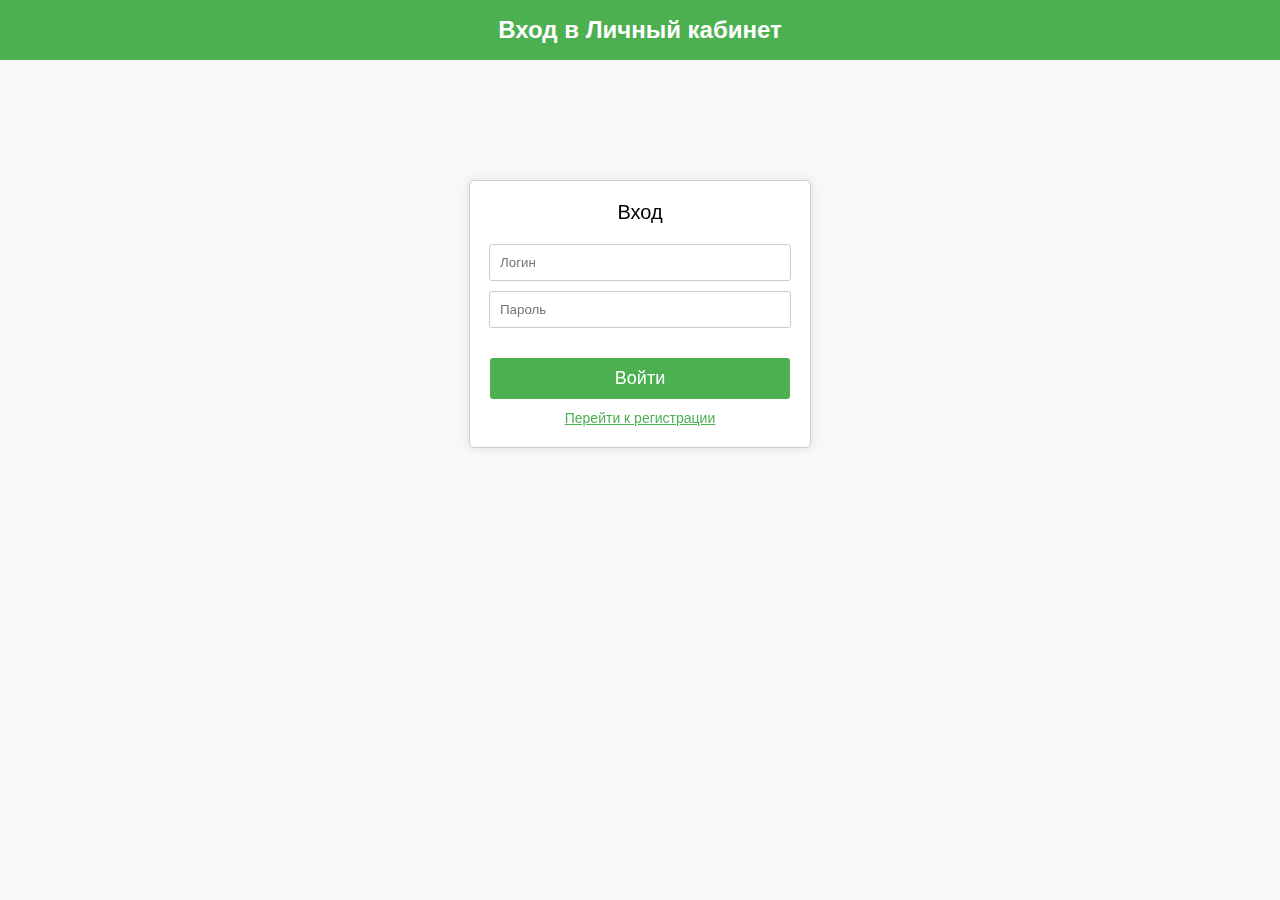
<file: index.html>
<!DOCTYPE html>
<html lang="ru">
<head>
  <meta charset="UTF-8">
  <meta name="viewport" content="width=device-width, initial-scale=1.0">
  <link rel="stylesheet" href="css/style.css">
  <title>Login</title>
</head>
<body>
  <header class="header">
    <h1 class="header__title">Вход в Личный кабинет</h1>
  </header>
  <main class="container">
    <div class="form-wrapper" id="form-wrapper">
      <form onsubmit="goToAdminPanel(event)" class="form" id="login-form">
        <div class="form__title">Вход</div>
        <input type="text" class="form__input" id="login-input" placeholder="Логин">
        <input type="password" class="form__input" id="password-input" placeholder="Пароль">
        <span class="form__error"></span>
        <button type="submit" class="form__button">Войти</button>
        <button type="button" class="toggle-button" onclick="toggleForms()">Перейти к регистрации</button>
      </form>

      <form onsubmit="registerUser(event)" class="form form--back" id="registration-form">
        <div class="form__title">Регистрация</div>
        <input type="text" class="form__input" id="register-login-input" placeholder="Логин">
        <input type="password" class="form__input" id="register-password-input" placeholder="Пароль">
        <button type="submit" class="form__button">Зарегистрироваться</button>
        <button type="button" class="toggle-button" onclick="toggleForms()">Перейти ко входу в ЛК</button>
      </form>
    </div>
  </main>

  <script src="js/script.js"></script>
</body>
</html>
</file>
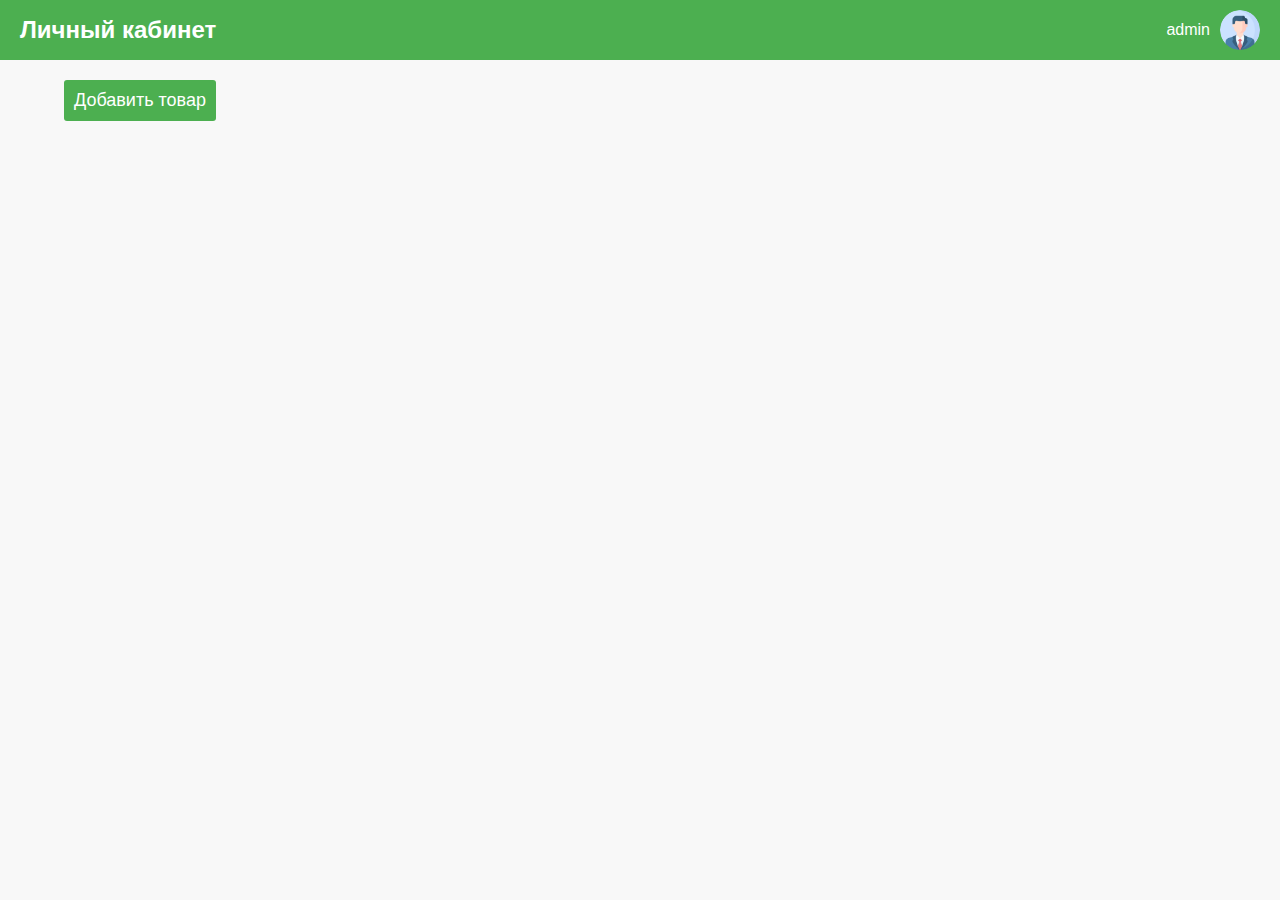
<file: admin.html>
<!DOCTYPE html>
<html lang="ru">
<head>
  <meta charset="UTF-8">
  <meta name="viewport" content="width=device-width, initial-scale=1.0">
  <link rel="stylesheet" href="css/admin.css">
  <title>Admin</title>
</head>
<body>
  <header class="header">
    <h1 class="header__title">Личный кабинет</h1>
    <div class="header__admin-info">
      <span class="header__admin-name">Админ</span>
      <div class="header__admin-avatar">
        <button onclick="logout()" type="button" class="button button--logout">Выйти</button>
      </div>
    </div>
  </header>

  <main class="container">
    <div class="admin-panel">
      <button type="button" class="admin-panel__button" id="add-product">Добавить товар</button>
    </div>

    <div class="product-list">
    </div>

    <div id="addProductModal" class="modal">
      <form onsubmit="saveProduct(event)" class="modal__content">
        <span class="modal__close" id="close-modal">&times;</span>
        <div class="modal__title">Добавить товар</div>
        <input type="text" id="product-name" class="modal__input" placeholder="Название" required>
        <input type="number" id="product-quantity" class="modal__input" placeholder="Количество" required>
        <input type="text" pattern="[0-9,\.]+" id="product-price" class="modal__input" placeholder="Цена" required>
        <button class="modal__button" id="save-button">Сохранить</button>
        <span class="modal__error"></span>
      </form>
    </div>
  </main>

  <script src="js/admin.js"></script>
</body>
</html>
</file>
<file: css/style.css>
:root {
  --main-color: #4caf50;
  --hover-color: #45a049;
  --secondary-color: #f8f8f8;
}

body {
  font-family: Arial, sans-serif;
  background-color: #f8f8f8;
  margin: 0;
  padding: 0;
}

.container {
  max-width: 90%;
  margin: 0 auto;
  display: flex;
  flex-direction: column;
  align-items: center;
}

.header {
  background-color: var(--main-color);
  height: 60px;
  padding: 0 20px;
  display: flex;
  align-items: center;
  justify-content: center;
  text-align: center;
  color: white;
}

.header__title {
  margin: 0;
  font-size: 24px;
}

.header__admin-avatar {
  width: 40px;
  height: 40px;
  border-radius: 50%;
  background-color: #ccc;
}

.form-wrapper {
  position: relative;
  display: flex;
  flex-direction: column;
  align-items: center;
  margin-top: 20px;
  transform-style: preserve-3d;
  transition: transform 0.6s;
}

.form {
  width: 300px;
  position: absolute;
  display: flex;
  flex-direction: column;
  align-items: center;
  margin-top: 100px;
  padding: 20px;
  border: 1px solid #ccc;
  border-radius: 5px;
  background-color: #fff;
  box-shadow: 0 0 10px rgba(0, 0, 0, 0.1);
  text-align: center;
  backface-visibility: hidden;
  transition: opacity 0.5s;
}

.form--back {
  transform: rotateY(180deg);
}

.flipped {
  transform: rotateY(180deg);
}

.form--hidden {
  opacity: 0;
  pointer-events: none;
}

.form__title {
  margin-bottom: 20px;
  font-size: 20px;
}

.form__input {
  width: calc(100% - 20px);
  padding: 10px;
  border: 1px solid #ccc;
  border-radius: 3px;
}

#login-input {
  margin-bottom: 10px;
}

.flipped .form__input {
  margin-bottom: 10px;
}

.form__input:focus {
  outline: none;
  border-color: var(--main-color);
  box-shadow: 0 0 10px rgba(0, 0, 0, 0.1);
}

.form__button {
  width: 100%;
  padding: 10px;
  border: none;
  border-radius: 3px;
  background-color: var(--main-color);
  color: #fff;
  cursor: pointer;
  font-size: 18px;
}

.form__button:hover {
  background-color: var(--hover-color);
}

.form__error {
  margin-top: 5px;
  margin-bottom: 10px;
  font-size: 14px;
  color: red;
  height: 15px;
}

.toggle-button {
  margin-top: 10px;
  background: none;
  border: none;
  color: #4caf50;
  cursor: pointer;
  text-decoration: underline;
  font-size: 14px;
}
</file>
<file: css/admin.css>
:root {
  --main-color: #4caf50;
  --hover-color: #45a049;
  --secondary-color: #f8f8f8;
}

body {
  font-family: Arial, sans-serif;
  background-color: #f8f8f8;
  margin: 0;
  padding: 0;
}

.container {
  max-width: 90%;
  margin: 0 auto;
  display: flex;
  flex-direction: column;
  align-items: center;
}

.header {
  background-color: var(--main-color);
  text-align: center;
  height: 60px;
  padding: 0 20px;
  color: white;
  display: flex;
  align-items: center;
  justify-content: space-between;
}

.header__title {
  margin: 0;
  font-size: 24px;
}

.header__admin-info {
  display: flex;
  align-items: center;
}

.header__admin-info .header__admin-name {
  margin-right: 10px;
}

.header__admin-avatar {
  position: relative;
  width: 40px;
  height: 40px;
  border-radius: 50%;
  cursor: pointer;
  background-image: url(../assets/profile.png);
  background-size: cover;
  background-position: center;
}

.button--logout {
  background-color: #ccc;
  color: black;
  position: absolute;
  display: none;
  top: 50px;
  right: 0;
  padding: 10px 15px;
  border-radius: 3px;
  border: none;
  box-shadow: 0 0 10px rgba(0, 0, 0, 0.1);
  cursor: pointer;
}

.button--logout:hover {
  color: #fff;
  background-color: #aaa;
}

.admin-panel {
  display: flex;
  flex-direction: column;
  align-items: start;
  margin-top: 20px;
  width: 100%;
}

.admin-panel__button {
  padding: 10px;
  border: none;
  border-radius: 3px;
  background-color: var(--main-color);
  color: #fff;
  cursor: pointer;
  font-size: 18px;
}

.admin-panel__button:hover {
  background-color: var(--hover-color);
}

.product-list {
  margin-top: 40px;
  width: 100%;
  border-collapse: collapse;
  box-shadow: 0 0 10px rgba(0, 0, 0, 0.1);
}

.product-list__item {
  display: flex;
  justify-content: space-between;
  align-items: center;
  padding: 10px;
  border-bottom: 1px solid #ccc;
}

.product-list__item {
  background-color: #fff;
}

.product-list__item:hover {
  background-color: #f9f9f9;
}

.product-list__name,
.product-list__price,
.product-list__quantity {
  flex: 1;
  text-align: center;
}

.product-list__name {
  text-align: left;
  flex: 2;
}

.product-list__remove {
  flex: 0;
  text-align: center;
}

.product-list__remove {
  color: red;
  cursor: pointer;
}

.product-list__remove:hover {
  text-decoration: underline;
}

.modal {
  display: none;
  position: fixed;
  z-index: 1;
  left: 0;
  top: 0;
  width: 100%;
  height: 100%;
  overflow: auto;
  background-color: rgba(0, 0, 0, 0.4);
}

.modal__content {
  background-color: #fefefe;
  margin: 15% auto;
  padding: 20px;
  border: 1px solid #888;
  width: 300px;
  border-radius: 10px;
}

.modal__title {
  margin-bottom: 20px;
  font-size: 18px;
}

.modal__input {
  width: calc(100% - 20px);
  margin-bottom: 10px;
  padding: 10px;
  border: 1px solid #ccc;
  border-radius: 3px;
}

.modal__input:focus {
  outline: none;
  border-color: var(--main-color);
  box-shadow: 0 0 10px rgba(0, 0, 0, 0.1);
}

.modal__button {
  width: 100%;
  padding: 10px;
  border: none;
  border-radius: 3px;
  background-color: var(--main-color);
  color: #fff;
  cursor: pointer;
  font-size: 16px;
  margin-bottom: 10px;
}

.modal__button:hover {
  background-color: var(--hover-color);
}

.modal__close {
  color: #aaa;
  float: right;
  font-size: 28px;
  font-weight: bold;
  cursor: pointer;
}

.modal__close:hover,
.modal__close:focus {
  color: black;
  text-decoration: none;
  cursor: pointer;
}

.modal__error {
  color: red;
  font-size: 16px;
  display: none;
  transition: opacity 0.3s ease-in-out;
}
</file>
